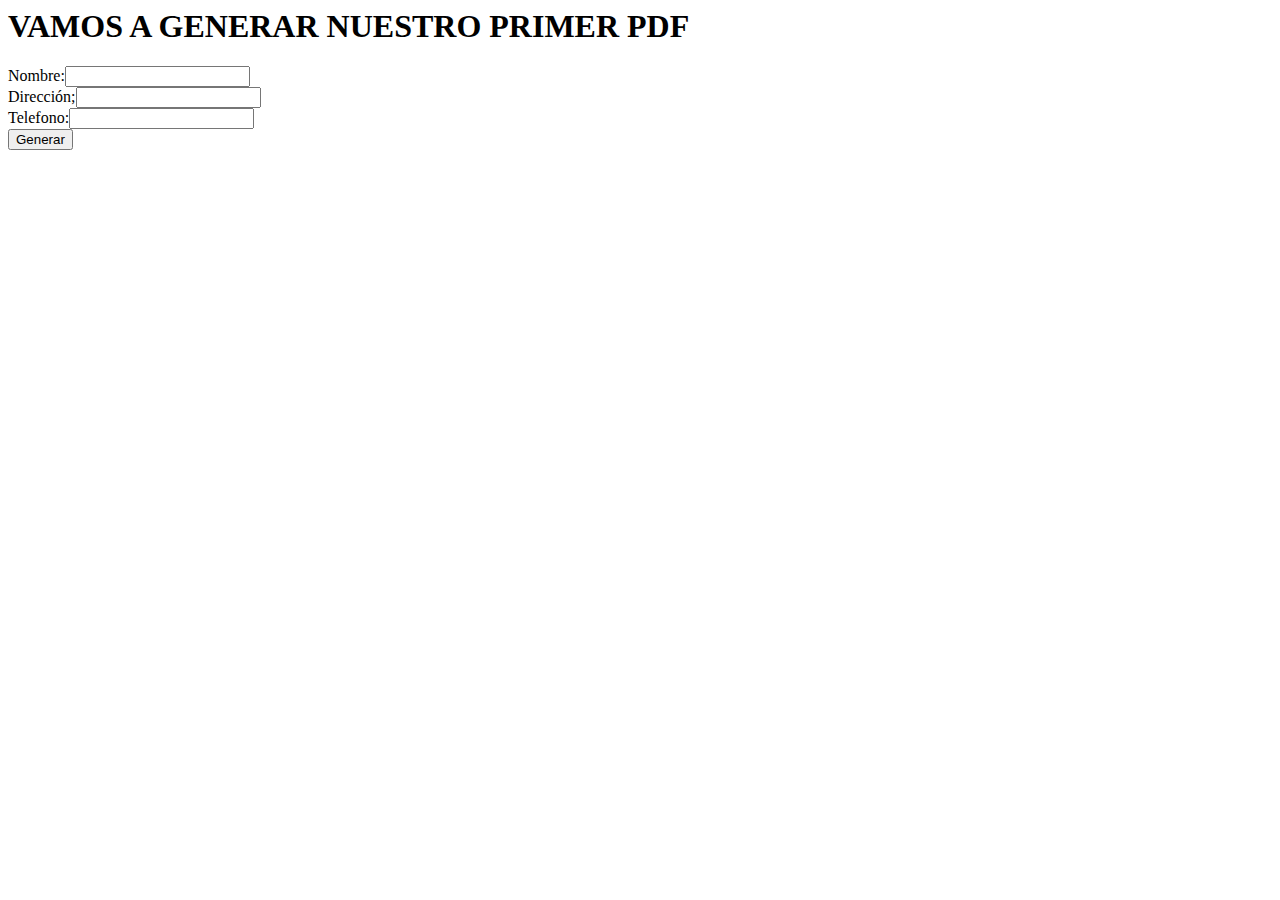
<file: pdfTest/index.html>
<html>
<head>
<title>Formulario a generar en pdf</title>
<h1>VAMOS A GENERAR NUESTRO PRIMER PDF</h1>
</head>
<body>
<form name='pdf' method='post' action='generador.php'>
Nombre:<input type='text' name='nombre' /><br />
Direcci&oacute;n;<input type='text' name='direccion' /><br />
Telefono:<input type='text' name='tel' /><br />
<input type='submit' value='Generar' />
</body>
</html>
</file>
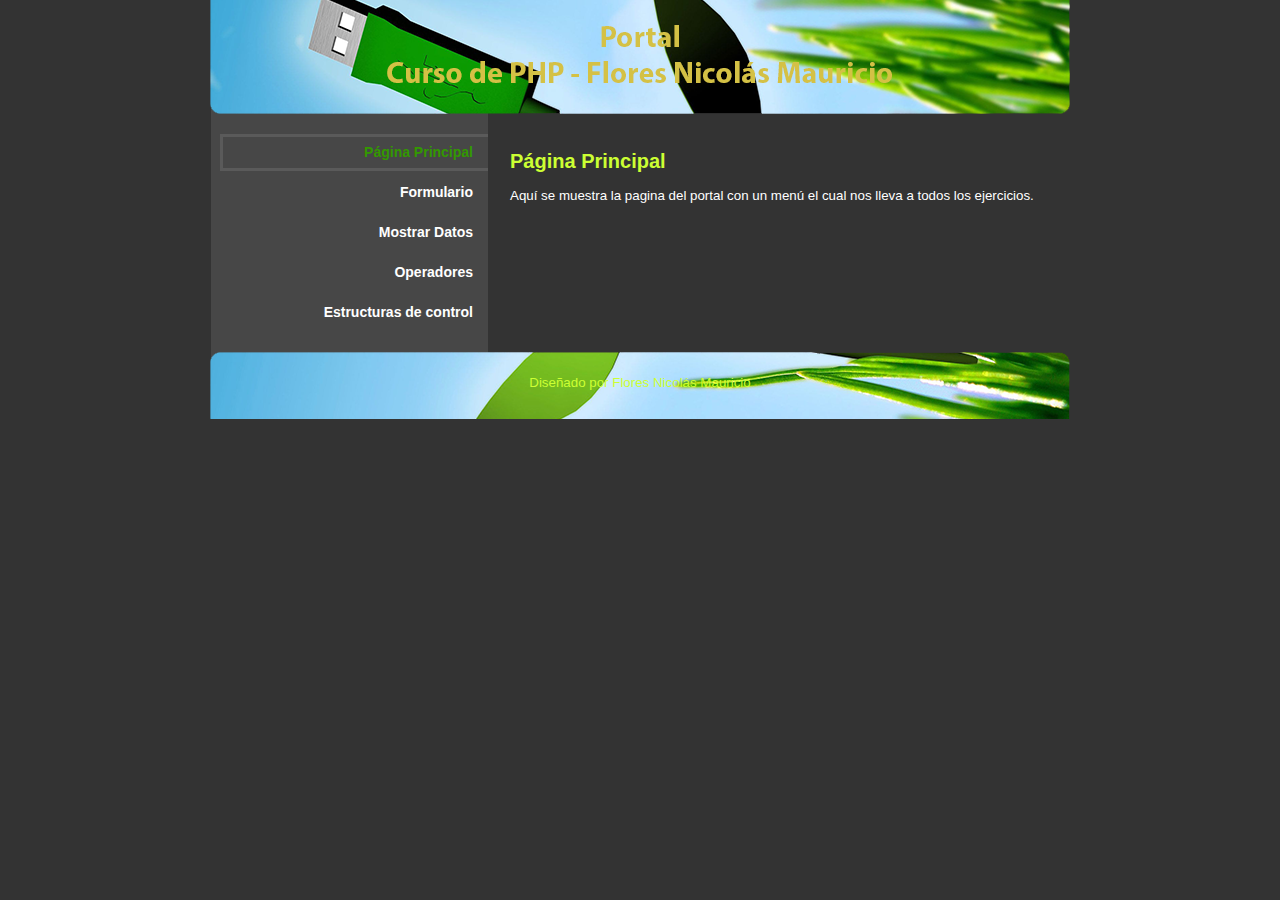
<file: Portal/index.html>
<!DOCTYPE HTML PUBLIC "-//W3C//DTD HTML 4.01 Transitional//EN" "http://www.w3.org/TR/html4/loose.dtd">

<html>

<head>
<title>Portal - Pagina Principal</title>
<LINK REL=StyleSheet HREF="css/style.css" TYPE="text/css" MEDIA=screen>
</head>

<body>
<div id="page">
	<div id="header">
	</div>
	
	<div id="mainarea">
	<div id="sidebar">
		<div id="sidebarnav">
		<a class="active" href="index.html">P&aacute;gina Principal</a>
		<a href="formulario.html">Formulario</a>
		<a href="mostrar_datos.html">Mostrar Datos</a>
		<a href="operadores.php">Operadores</a>
		<a href="estructuras.php">Estructuras de control</a>
		</div>
		
	</div>
	
	<div id="contentarea">
		<h2>P&aacute;gina Principal</h2>
		Aqu&iacute; se muestra la pagina del portal con un men&uacute; el cual nos lleva a todos los ejercicios.
		
	</div>
	
	
	</div>
	
	<div id="footer">
		Dise&ntilde;ado por <a href="#">Flores Nicol&aacute;s Mauricio</a></div>


</div>
</body>

</html>
</file>
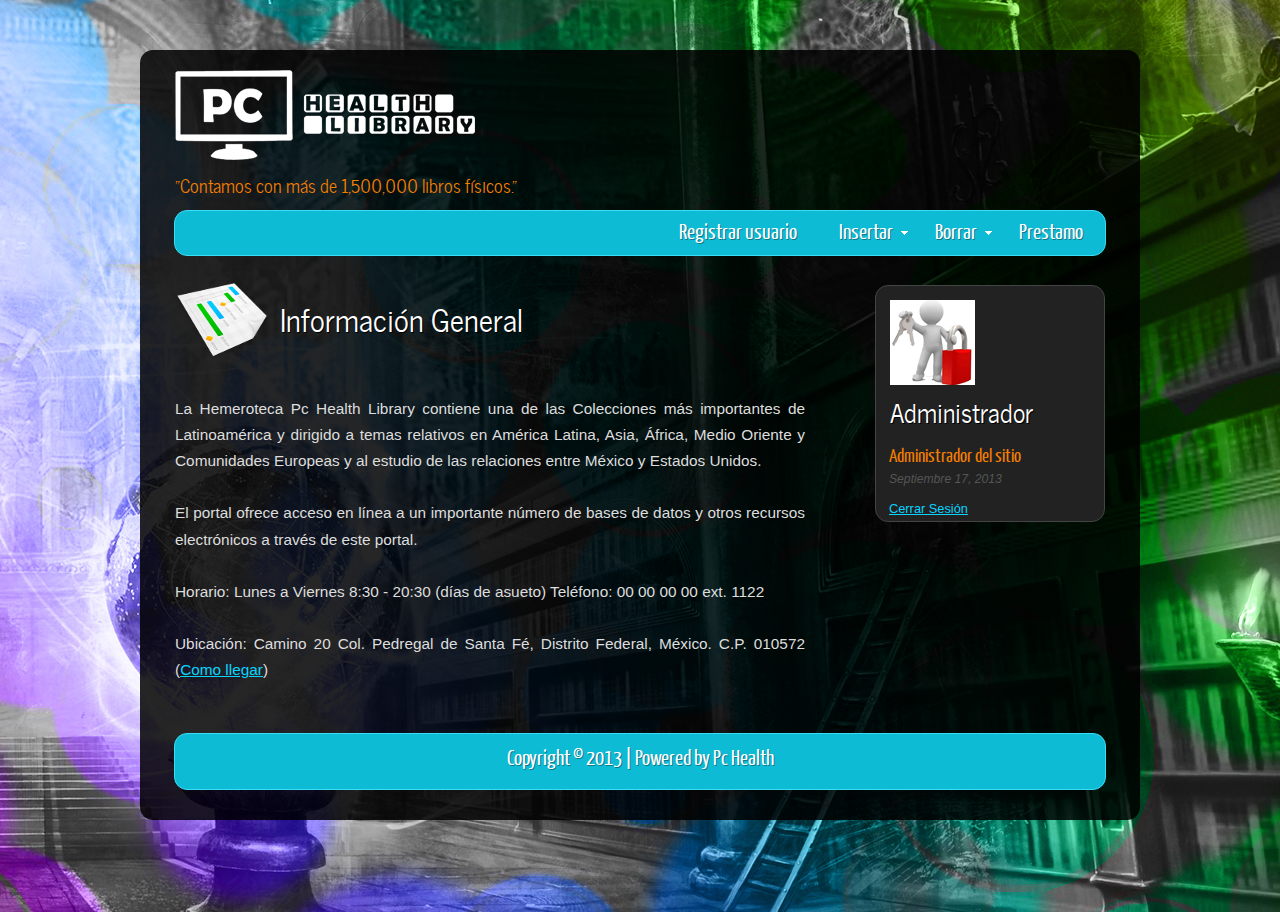
<file: captcha/adminstart.html>
<!DOCTYPE HTML>
<html>

<head>
<link rel="shortcut icon" href="pch32x32.ico" type="image/x-icon">
  <title>Pc Health Library - Administrador</title>
  <meta name="description" content="website description" />
  <meta name="keywords" content="website keywords, website keywords" />
  <meta http-equiv="content-type" content="text/html; charset=UTF-8" />
  <link rel="stylesheet" type="text/css" href="css/style.css" />
  <!-- modernizr enables HTML5 elements and feature detects -->
  <script type="text/javascript" src="js/modernizr-1.5.min.js"></script>
</head>

<body>
  <div id="main">
    <header>
      <div id="logo">
        <div id="logo_text">
          <h1><a href="adminstart.html"><img src="images/pchly_300x150.png"></a></h1>
          <h2><script type="text/javascript" src="js/frase.js"></script></h2>
        </div>
      </div><br>
      
      <nav>
        <div id="menu_container">
          <ul class="sf-menu" id="nav">
            <li><a href="register.html">Registrar usuario</a></li>
            <li><a href="#">Insertar</a>
              <ul>
                <li><a href="inbook.html">Libros</a></li>
                <li><a href="inmagazine.html">Revistas</a>
                <li><a href="innews.html">Periodicos</a></li>
              </ul>
            </li>
            <li><a href="#">Borrar</a>
              <ul>
                <li><a href="debook.html">Libros</a></li>
                <li><a href="demagazine.html">Revistas</a>
                <li><a href="denews.html">Periodicos</a></li>
              </ul>
            </li>
            <li><a href="prestamo.html">Prestamo</a></li>
          </ul>
        </div>
      </nav>
    </header>
    <div id="site_content">
      <div id="sidebar_container">
        <div class="sidebar">
          <h3><img src="images/admin_user.jpg">Administrador</h3>
          <h4>Administrador del sitio</h4>
          <h5>Septiembre 17, 2013</h5>
          <a href="index.php">Cerrar Sesi&oacute;n</a>
        </div>
      </div>
      <div class="content">
        <img style="float: left; vertical-align: middle; margin: 0 10px 0 0;" src="images/browser.png" alt="home" />
        <h1 style="margin: 15px 0 0 0;">Informaci&oacute;n General</h1><br><br>
        <p style="text-align:justify;">La Hemeroteca Pc Health Library contiene una de las Colecciones más importantes de Latinoamérica y dirigido a temas relativos en América Latina, Asia, África, Medio Oriente y Comunidades Europeas y al estudio de las relaciones entre México y Estados Unidos.<br>
<br>
El portal ofrece acceso en línea a un importante número de bases de datos y otros recursos electrónicos a través de este portal.<br>
<br>
Horario: Lunes a Viernes 8:30 - 20:30 (días de asueto) Teléfono: 00 00 00 00 ext. 1122 <br>
<br>
Ubicación: Camino 20 Col. Pedregal de Santa Fé, Distrito Federal, México. C.P. 010572 (<a href="#">Como llegar</a>)</p>
      </div>
    </div>
    <footer>
      <p>Copyright &copy; 2013 | <a href="http://pchealth.net16.net">Powered by Pc Health</a></p>
    </footer>
  </div>
  <p>&nbsp;</p>
  <!-- javascript at the bottom for fast page loading -->
  <script type="text/javascript" src="js/jquery.js"></script>
  <script type="text/javascript" src="js/jquery.easing-sooper.js"></script>
  <script type="text/javascript" src="js/jquery.sooperfish.js"></script>
  <script type="text/javascript">
    $(document).ready(function() {
      $('ul.sf-menu').sooperfish();
    });
  </script>
</body>
</html>
</file>
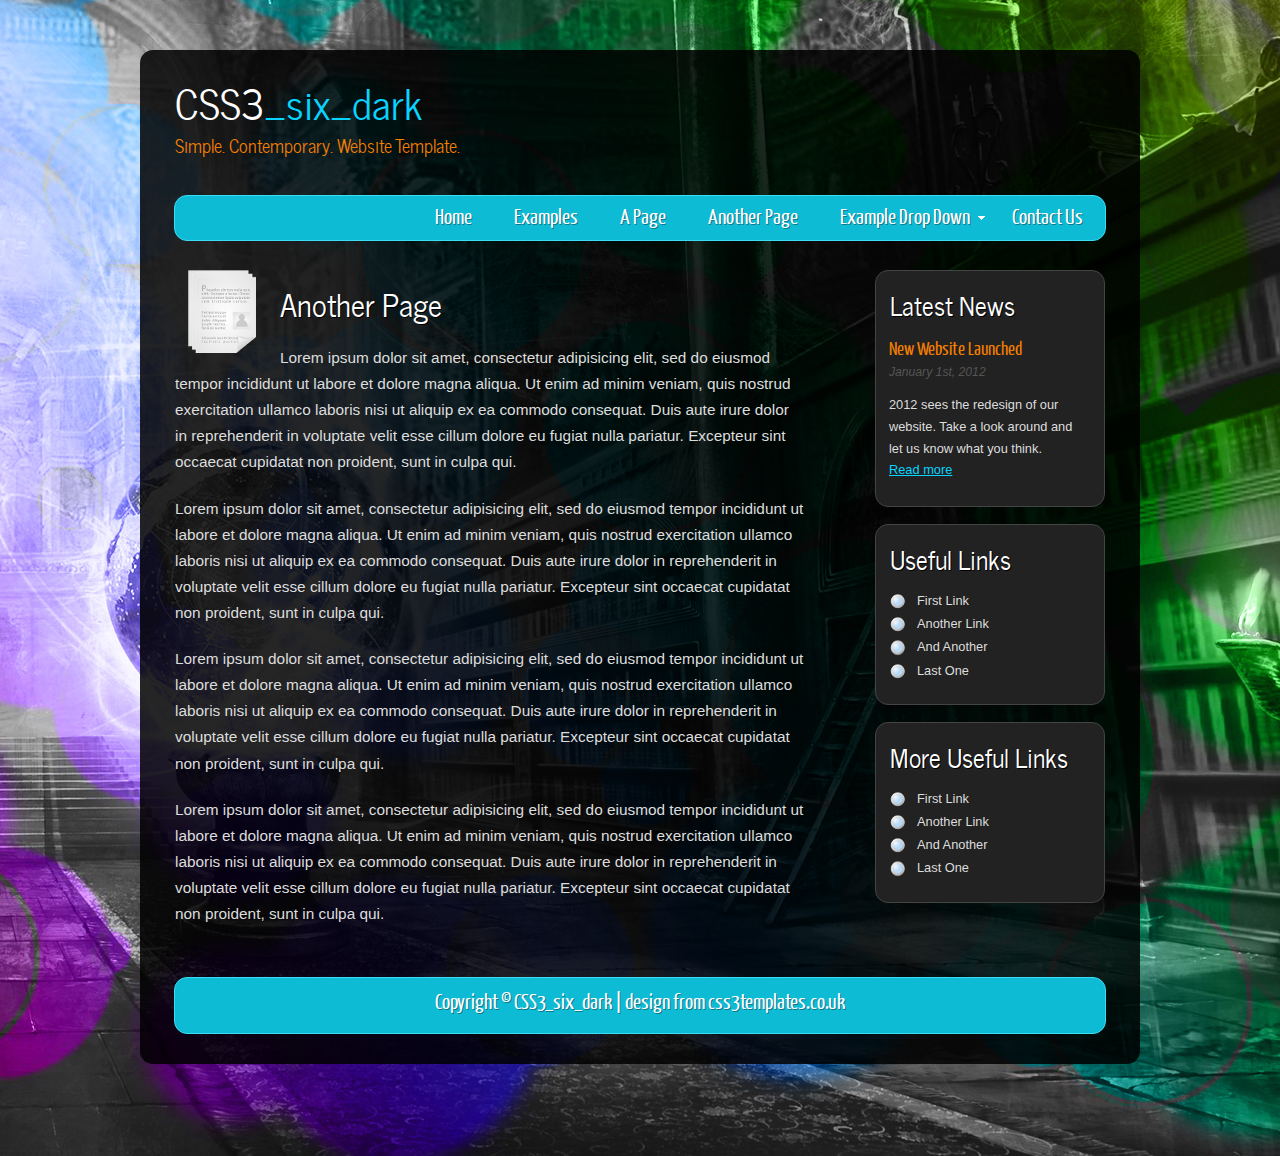
<file: captcha/another_page.html>
<!DOCTYPE HTML>
<html>

<head>
  <title>CSS3_six_dark</title>
  <meta name="description" content="website description" />
  <meta name="keywords" content="website keywords, website keywords" />
  <meta http-equiv="content-type" content="text/html; charset=UTF-8" />
  <link rel="stylesheet" type="text/css" href="css/style.css" />
  <!-- modernizr enables HTML5 elements and feature detects -->
  <script type="text/javascript" src="js/modernizr-1.5.min.js"></script>
</head>

<body>
  <div id="main">
    <header>
      <div id="logo">
        <div id="logo_text">
          <!-- class="logo_colour", allows you to change the colour of the text -->
          <h1><a href="index.html">CSS3<span class="logo_colour">_six_dark</span></a></h1>
          <h2>Simple. Contemporary. Website Template.</h2>
        </div>
      </div>
      <nav>
        <div id="menu_container">
          <ul class="sf-menu" id="nav">
            <li><a href="index.html">Home</a></li>
            <li><a href="examples.html">Examples</a></li>
            <li><a href="page.html">A Page</a></li>
            <li><a href="another_page.html">Another Page</a></li>
            <li><a href="#">Example Drop Down</a>
              <ul>
                <li><a href="#">Drop Down One</a></li>
                <li><a href="#">Drop Down Two</a>
                  <ul>
                    <li><a href="#">Sub Drop Down One</a></li>
                    <li><a href="#">Sub Drop Down Two</a></li>
                    <li><a href="#">Sub Drop Down Three</a></li>
                    <li><a href="#">Sub Drop Down Four</a></li>
                    <li><a href="#">Sub Drop Down Five</a></li>
                  </ul>
                </li>
                <li><a href="#">Drop Down Three</a></li>
                <li><a href="#">Drop Down Four</a></li>
                <li><a href="#">Drop Down Five</a></li>
              </ul>
            </li>
            <li><a href="contact.php">Contact Us</a></li>
          </ul>
        </div>
      </nav>
    </header>
    <div id="site_content">
      <div id="sidebar_container">
        <div class="sidebar">
          <h3>Latest News</h3>
          <h4>New Website Launched</h4>
          <h5>January 1st, 2012</h5>
          <p>2012 sees the redesign of our website. Take a look around and let us know what you think.<br /><a href="#">Read more</a></p>
        </div>
        <div class="sidebar">
          <h3>Useful Links</h3>
          <ul>
            <li><a href="#">First Link</a></li>
            <li><a href="#">Another Link</a></li>
            <li><a href="#">And Another</a></li>
            <li><a href="#">Last One</a></li>
          </ul>
        </div>
        <div class="sidebar">
          <h3>More Useful Links</h3>
          <ul>
            <li><a href="#">First Link</a></li>
            <li><a href="#">Another Link</a></li>
            <li><a href="#">And Another</a></li>
            <li><a href="#">Last One</a></li>
          </ul>
        </div>
      </div>
      <div class="content">
        <img style="float: left; vertical-align: middle; margin: 0 10px 0 0;" src="images/another_page.png" alt="another page" /><h1 style="margin: 15px 0 0 0;">Another Page</h1>
        <p>Lorem ipsum dolor sit amet, consectetur adipisicing elit, sed do eiusmod tempor incididunt ut labore et dolore magna aliqua. Ut enim ad minim veniam, quis nostrud exercitation ullamco laboris nisi ut aliquip ex ea commodo consequat. Duis aute irure dolor in reprehenderit in voluptate velit esse cillum dolore eu fugiat nulla pariatur. Excepteur sint occaecat cupidatat non proident, sunt in culpa qui.</p>
        <p>Lorem ipsum dolor sit amet, consectetur adipisicing elit, sed do eiusmod tempor incididunt ut labore et dolore magna aliqua. Ut enim ad minim veniam, quis nostrud exercitation ullamco laboris nisi ut aliquip ex ea commodo consequat. Duis aute irure dolor in reprehenderit in voluptate velit esse cillum dolore eu fugiat nulla pariatur. Excepteur sint occaecat cupidatat non proident, sunt in culpa qui.</p>
        <p>Lorem ipsum dolor sit amet, consectetur adipisicing elit, sed do eiusmod tempor incididunt ut labore et dolore magna aliqua. Ut enim ad minim veniam, quis nostrud exercitation ullamco laboris nisi ut aliquip ex ea commodo consequat. Duis aute irure dolor in reprehenderit in voluptate velit esse cillum dolore eu fugiat nulla pariatur. Excepteur sint occaecat cupidatat non proident, sunt in culpa qui.</p>
        <p>Lorem ipsum dolor sit amet, consectetur adipisicing elit, sed do eiusmod tempor incididunt ut labore et dolore magna aliqua. Ut enim ad minim veniam, quis nostrud exercitation ullamco laboris nisi ut aliquip ex ea commodo consequat. Duis aute irure dolor in reprehenderit in voluptate velit esse cillum dolore eu fugiat nulla pariatur. Excepteur sint occaecat cupidatat non proident, sunt in culpa qui.</p>
      </div>
    </div>
    <footer>
      <p>Copyright &copy; CSS3_six_dark | <a href="http://www.css3templates.co.uk">design from css3templates.co.uk</a></p>
    </footer>
  </div>
  <p>&nbsp;</p>
  <!-- javascript at the bottom for fast page loading -->
  <script type="text/javascript" src="js/jquery.js"></script>
  <script type="text/javascript" src="js/jquery.easing-sooper.js"></script>
  <script type="text/javascript" src="js/jquery.sooperfish.js"></script>
  <script type="text/javascript">
    $(document).ready(function() {
      $('ul.sf-menu').sooperfish();
    });
  </script>
</body>
</html>
</file>
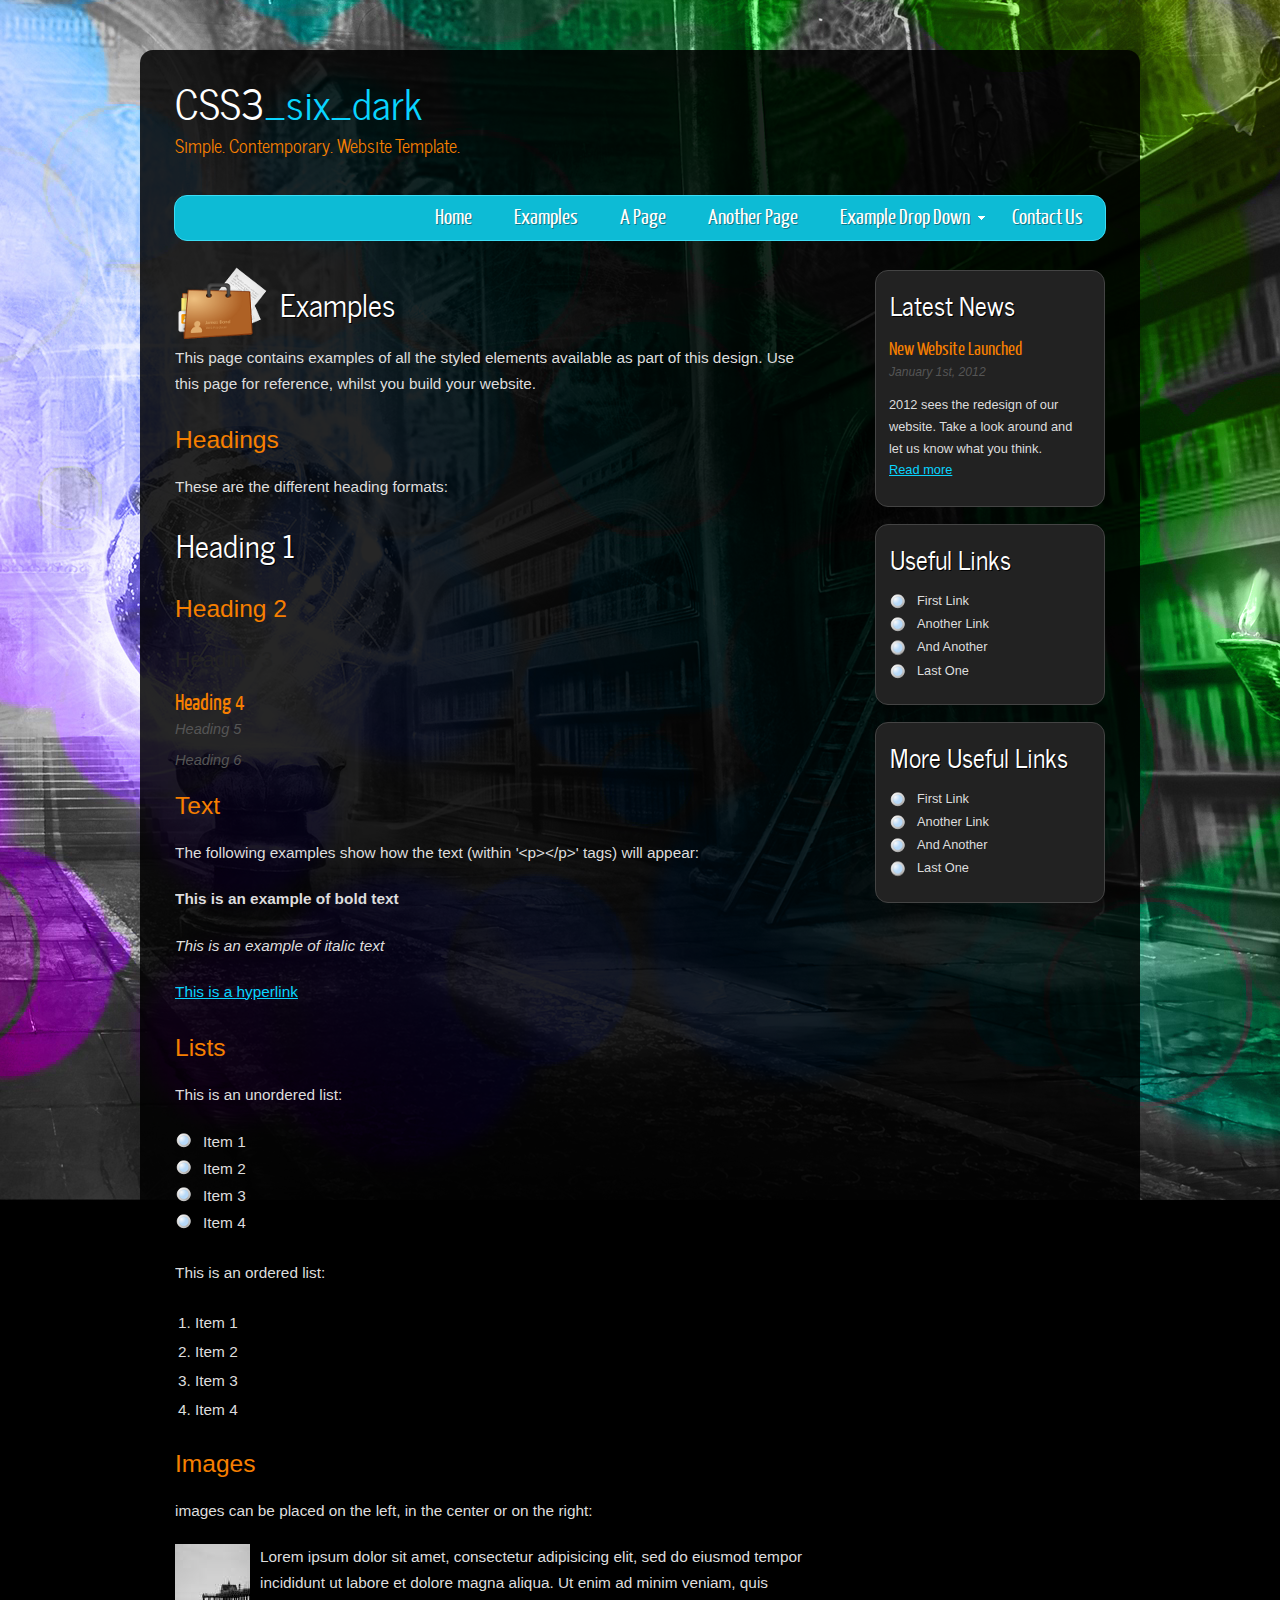
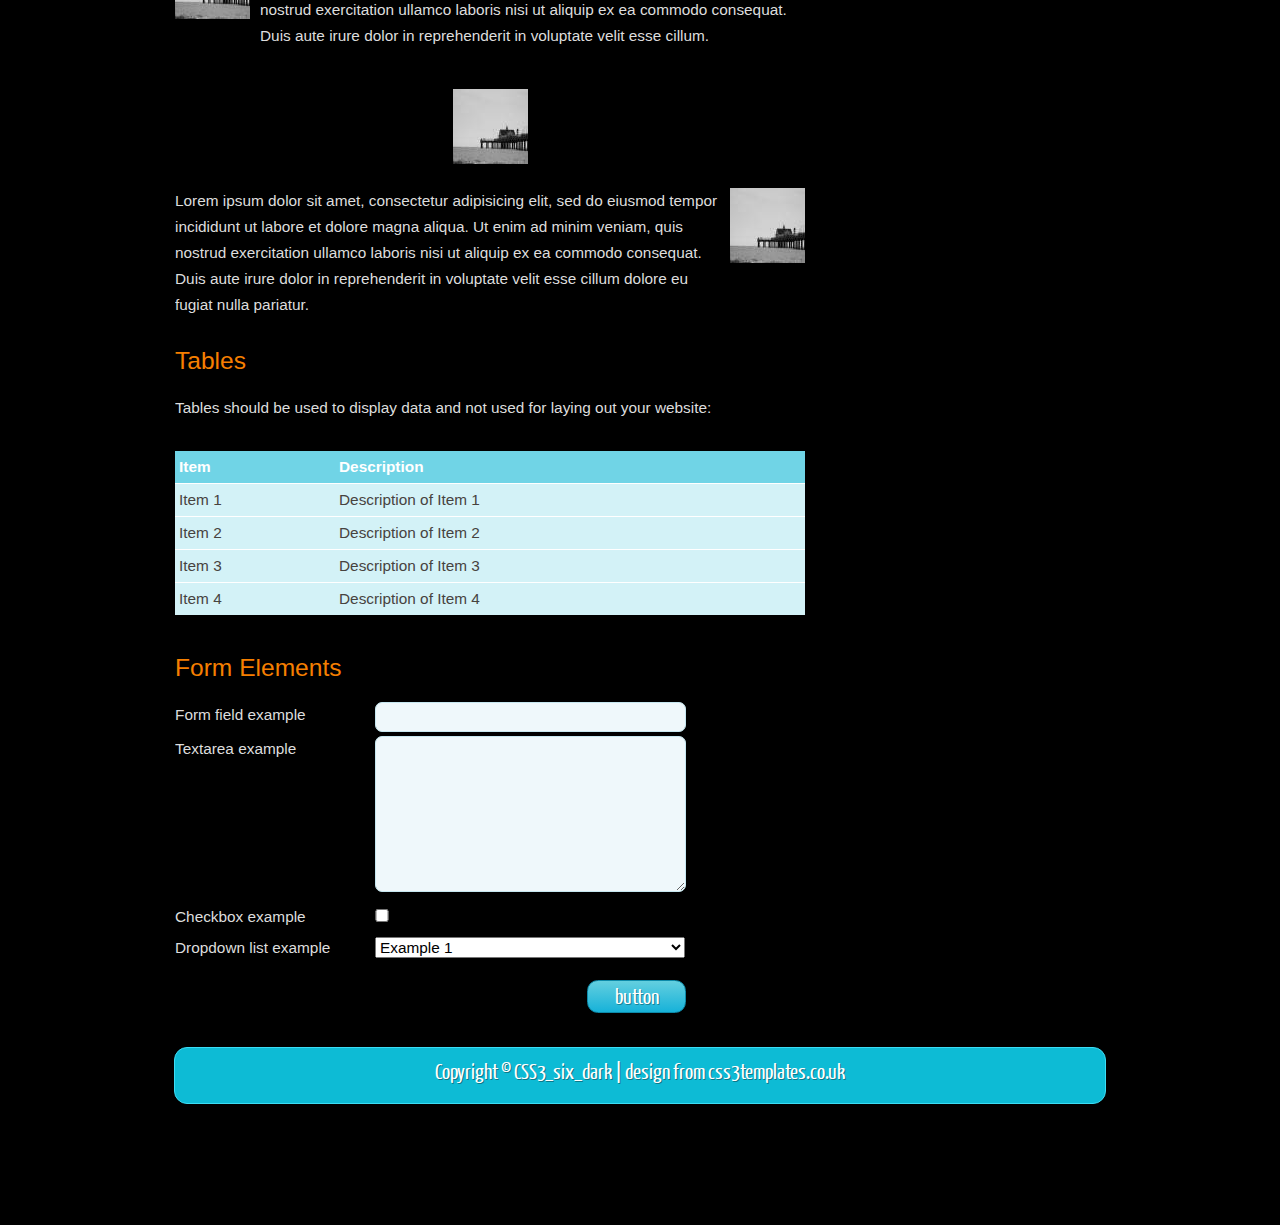
<file: captcha/examples.html>
<!DOCTYPE HTML>
<html>

<head>
  <title>CSS3_six_dark</title>
  <meta name="description" content="website description" />
  <meta name="keywords" content="website keywords, website keywords" />
  <meta http-equiv="content-type" content="text/html; charset=UTF-8" />
  <link rel="stylesheet" type="text/css" href="css/style.css" />
  <!-- modernizr enables HTML5 elements and feature detects -->
  <script type="text/javascript" src="js/modernizr-1.5.min.js"></script>
</head>

<body>
  <div id="main">
    <header>
      <div id="logo">
        <div id="logo_text">
          <!-- class="logo_colour", allows you to change the colour of the text -->
          <h1><a href="index.html">CSS3<span class="logo_colour">_six_dark</span></a></h1>
          <h2>Simple. Contemporary. Website Template.</h2>
        </div>
      </div>
      <nav>
        <div id="menu_container">
          <ul class="sf-menu" id="nav">
            <li><a href="index.html">Home</a></li>
            <li><a href="examples.html">Examples</a></li>
            <li><a href="page.html">A Page</a></li>
            <li><a href="another_page.html">Another Page</a></li>
            <li><a href="#">Example Drop Down</a>
              <ul>
                <li><a href="#">Drop Down One</a></li>
                <li><a href="#">Drop Down Two</a>
                  <ul>
                    <li><a href="#">Sub Drop Down One</a></li>
                    <li><a href="#">Sub Drop Down Two</a></li>
                    <li><a href="#">Sub Drop Down Three</a></li>
                    <li><a href="#">Sub Drop Down Four</a></li>
                    <li><a href="#">Sub Drop Down Five</a></li>
                  </ul>
                </li>
                <li><a href="#">Drop Down Three</a></li>
                <li><a href="#">Drop Down Four</a></li>
                <li><a href="#">Drop Down Five</a></li>
              </ul>
            </li>
            <li><a href="contact.php">Contact Us</a></li>
          </ul>
        </div>
      </nav>
    </header>
    <div id="site_content">
      <div id="sidebar_container">
        <div class="sidebar">
          <h3>Latest News</h3>
          <h4>New Website Launched</h4>
          <h5>January 1st, 2012</h5>
          <p>2012 sees the redesign of our website. Take a look around and let us know what you think.<br /><a href="#">Read more</a></p>
        </div>
        <div class="sidebar">
          <h3>Useful Links</h3>
          <ul>
            <li><a href="#">First Link</a></li>
            <li><a href="#">Another Link</a></li>
            <li><a href="#">And Another</a></li>
            <li><a href="#">Last One</a></li>
          </ul>
        </div>
        <div class="sidebar">
          <h3>More Useful Links</h3>
          <ul>
            <li><a href="#">First Link</a></li>
            <li><a href="#">Another Link</a></li>
            <li><a href="#">And Another</a></li>
            <li><a href="#">Last One</a></li>
          </ul>
        </div>
      </div>
      <div class="content">
        <img style="float: left; vertical-align: middle; margin: 0 10px 0 0;" src="images/examples.png" alt="examples" /><h1 style="margin: 15px 0 0 0;">Examples</h1>
        <p>This page contains examples of all the styled elements available as part of this design. Use this page for reference, whilst you build your website.</p>
        <h2>Headings</h2>
        <p>These are the different heading formats:</p>
        <h1>Heading 1</h1>
        <h2>Heading 2</h2>
        <h3>Heading 3</h3>
        <h4>Heading 4</h4>
        <h5>Heading 5</h5>
        <h6>Heading 6</h6>
        <h2>Text</h2>
        <p>The following examples show how the text (within '&lt;p&gt;&lt;/p&gt;' tags) will appear:</p>
        <p><strong>This is an example of bold text</strong></p>
        <p><i>This is an example of italic text</i></p>
        <p><a href="#">This is a hyperlink</a></p>
        <h2>Lists</h2>
        <p>This is an unordered list:</p>
        <ul>
          <li>Item 1</li>
          <li>Item 2</li>
          <li>Item 3</li>
          <li>Item 4</li>
        </ul>
        <p>This is an ordered list:</p>
        <ol>
          <li>Item 1</li>
          <li>Item 2</li>
          <li>Item 3</li>
          <li>Item 4</li>
        </ol>
        <h2>Images</h2>
        <p>images can be placed on the left, in the center or on the right:</p>
        <span class="left"><img src="images/graphic.jpg" alt="example graphic" /></span>
        <p>
          Lorem ipsum dolor sit amet, consectetur adipisicing elit, sed do eiusmod tempor
          incididunt ut labore et dolore magna aliqua. Ut enim ad minim veniam, quis nostrud
          exercitation ullamco laboris nisi ut aliquip ex ea commodo consequat. Duis aute
          irure dolor in reprehenderit in voluptate velit esse cillum.
        </p>
        <span class="center"><img src="images/graphic.jpg" alt="example graphic" /></span>
        <span class="right"><img src="images/graphic.jpg" alt="example graphic" /></span>
        <p>
          Lorem ipsum dolor sit amet, consectetur adipisicing elit, sed do eiusmod tempor
          incididunt ut labore et dolore magna aliqua. Ut enim ad minim veniam, quis nostrud
          exercitation ullamco laboris nisi ut aliquip ex ea commodo consequat. Duis aute
          irure dolor in reprehenderit in voluptate velit esse cillum dolore eu fugiat nulla
          pariatur.
        </p>
        <h2>Tables</h2>
        <p>Tables should be used to display data and not used for laying out your website:</p>
        <table style="width:100%; border-spacing:0;">
          <tr><th>Item</th><th>Description</th></tr>
          <tr><td>Item 1</td><td>Description of Item 1</td></tr>
          <tr><td>Item 2</td><td>Description of Item 2</td></tr>
          <tr><td>Item 3</td><td>Description of Item 3</td></tr>
          <tr><td>Item 4</td><td>Description of Item 4</td></tr>
        </table>
        <h2>Form Elements</h2>
        <form action="#" method="post">
          <div class="form_settings">
            <p><span>Form field example</span><input type="text" name="name" value="" /></p>
            <p><span>Textarea example</span><textarea rows="8" cols="50" name="name"></textarea></p>
            <p><span>Checkbox example</span><input class="checkbox" type="checkbox" name="name" value="" /></p>
            <p><span>Dropdown list example</span><select id="id" name="name"><option value="1">Example 1</option><option value="2">Example 2</option></select></p>
            <p style="padding-top: 15px"><span>&nbsp;</span><input class="submit" type="submit" name="name" value="button" /></p>
          </div>
        </form>
      </div>
    </div>
    <footer>
      <p>Copyright &copy; CSS3_six_dark | <a href="http://www.css3templates.co.uk">design from css3templates.co.uk</a></p>
    </footer>
  </div>
  <p>&nbsp;</p>
  <!-- javascript at the bottom for fast page loading -->
  <script type="text/javascript" src="js/jquery.js"></script>
  <script type="text/javascript" src="js/jquery.easing-sooper.js"></script>
  <script type="text/javascript" src="js/jquery.sooperfish.js"></script>
  <script type="text/javascript">
    $(document).ready(function() {
      $('ul.sf-menu').sooperfish();
    });
  </script>
</body>
</html>
</file>
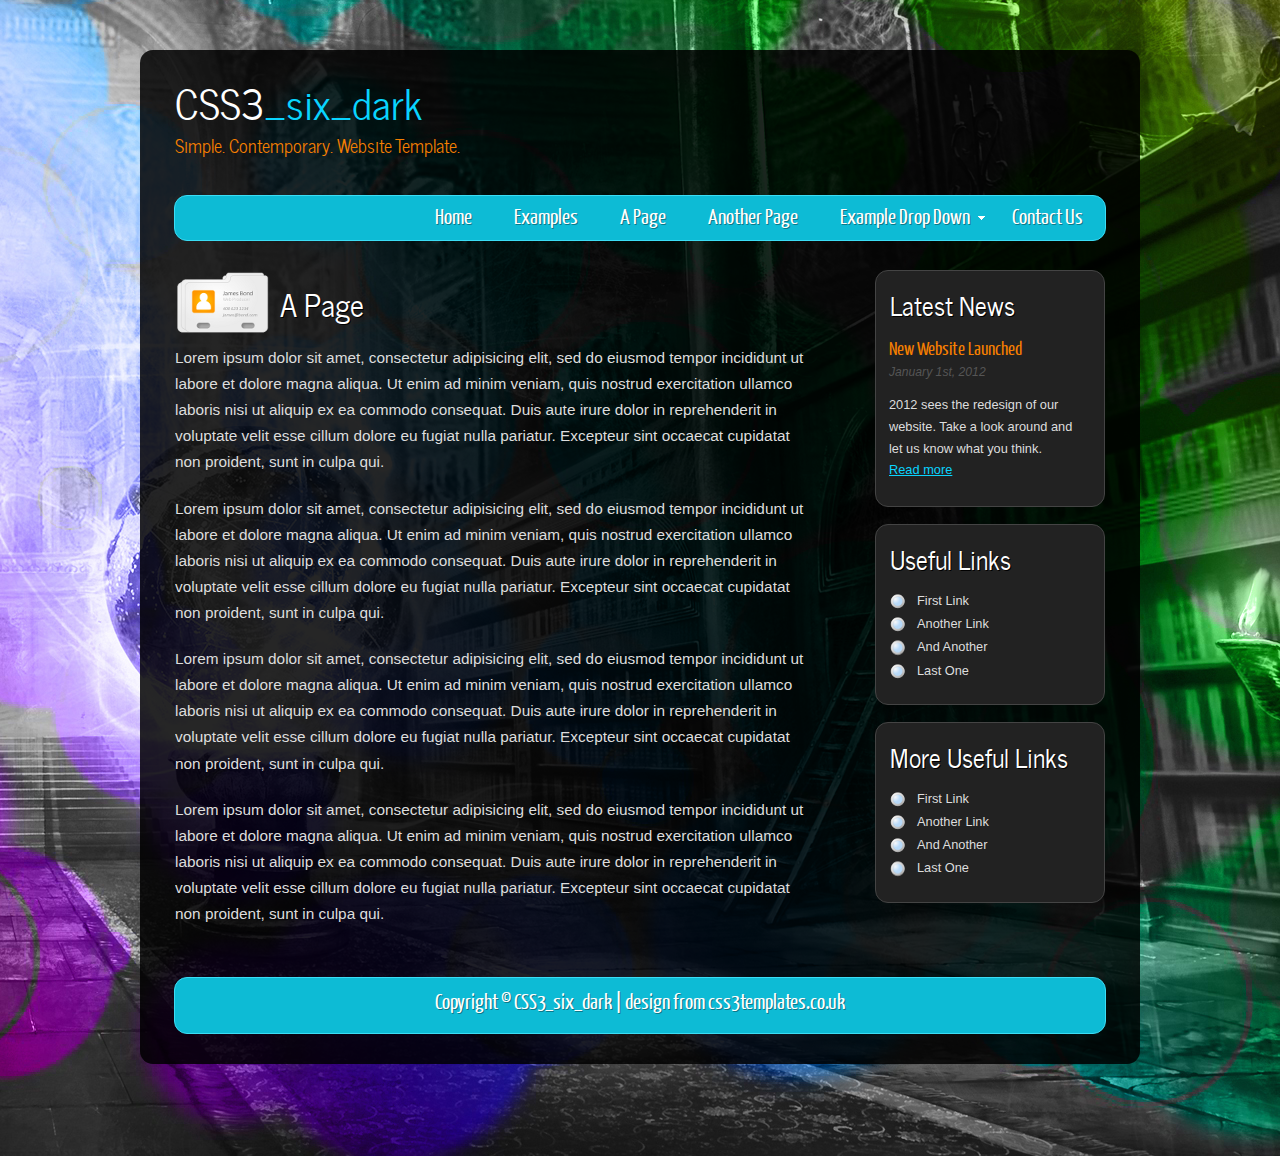
<file: captcha/page.html>
<!DOCTYPE HTML>
<html>

<head>
  <title>CSS3_six_dark</title>
  <meta name="description" content="website description" />
  <meta name="keywords" content="website keywords, website keywords" />
  <meta http-equiv="content-type" content="text/html; charset=UTF-8" />
  <link rel="stylesheet" type="text/css" href="css/style.css" />
  <!-- modernizr enables HTML5 elements and feature detects -->
  <script type="text/javascript" src="js/modernizr-1.5.min.js"></script>
</head>

<body>
  <div id="main">
    <header>
      <div id="logo">
        <div id="logo_text">
          <!-- class="logo_colour", allows you to change the colour of the text -->
          <h1><a href="index.html">CSS3<span class="logo_colour">_six_dark</span></a></h1>
          <h2>Simple. Contemporary. Website Template.</h2>
        </div>
      </div>
      <nav>
        <div id="menu_container">
          <ul class="sf-menu" id="nav">
            <li><a href="index.html">Home</a></li>
            <li><a href="examples.html">Examples</a></li>
            <li><a href="page.html">A Page</a></li>
            <li><a href="another_page.html">Another Page</a></li>
            <li><a href="#">Example Drop Down</a>
              <ul>
                <li><a href="#">Drop Down One</a></li>
                <li><a href="#">Drop Down Two</a>
                  <ul>
                    <li><a href="#">Sub Drop Down One</a></li>
                    <li><a href="#">Sub Drop Down Two</a></li>
                    <li><a href="#">Sub Drop Down Three</a></li>
                    <li><a href="#">Sub Drop Down Four</a></li>
                    <li><a href="#">Sub Drop Down Five</a></li>
                  </ul>
                </li>
                <li><a href="#">Drop Down Three</a></li>
                <li><a href="#">Drop Down Four</a></li>
                <li><a href="#">Drop Down Five</a></li>
              </ul>
            </li>
            <li><a href="contact.php">Contact Us</a></li>
          </ul>
        </div>
      </nav>
    </header>
    <div id="site_content">
      <div id="sidebar_container">
        <div class="sidebar">
          <h3>Latest News</h3>
          <h4>New Website Launched</h4>
          <h5>January 1st, 2012</h5>
          <p>2012 sees the redesign of our website. Take a look around and let us know what you think.<br /><a href="#">Read more</a></p>
        </div>
        <div class="sidebar">
          <h3>Useful Links</h3>
          <ul>
            <li><a href="#">First Link</a></li>
            <li><a href="#">Another Link</a></li>
            <li><a href="#">And Another</a></li>
            <li><a href="#">Last One</a></li>
          </ul>
        </div>
        <div class="sidebar">
          <h3>More Useful Links</h3>
          <ul>
            <li><a href="#">First Link</a></li>
            <li><a href="#">Another Link</a></li>
            <li><a href="#">And Another</a></li>
            <li><a href="#">Last One</a></li>
          </ul>
        </div>
      </div>
      <div class="content">
        <img style="float: left; vertical-align: middle; margin: 0 10px 0 0;" src="images/page.png" alt="page" /><h1 style="margin: 15px 0 0 0;">A Page</h1>
        <p>Lorem ipsum dolor sit amet, consectetur adipisicing elit, sed do eiusmod tempor incididunt ut labore et dolore magna aliqua. Ut enim ad minim veniam, quis nostrud exercitation ullamco laboris nisi ut aliquip ex ea commodo consequat. Duis aute irure dolor in reprehenderit in voluptate velit esse cillum dolore eu fugiat nulla pariatur. Excepteur sint occaecat cupidatat non proident, sunt in culpa qui.</p>
        <p>Lorem ipsum dolor sit amet, consectetur adipisicing elit, sed do eiusmod tempor incididunt ut labore et dolore magna aliqua. Ut enim ad minim veniam, quis nostrud exercitation ullamco laboris nisi ut aliquip ex ea commodo consequat. Duis aute irure dolor in reprehenderit in voluptate velit esse cillum dolore eu fugiat nulla pariatur. Excepteur sint occaecat cupidatat non proident, sunt in culpa qui.</p>
        <p>Lorem ipsum dolor sit amet, consectetur adipisicing elit, sed do eiusmod tempor incididunt ut labore et dolore magna aliqua. Ut enim ad minim veniam, quis nostrud exercitation ullamco laboris nisi ut aliquip ex ea commodo consequat. Duis aute irure dolor in reprehenderit in voluptate velit esse cillum dolore eu fugiat nulla pariatur. Excepteur sint occaecat cupidatat non proident, sunt in culpa qui.</p>
        <p>Lorem ipsum dolor sit amet, consectetur adipisicing elit, sed do eiusmod tempor incididunt ut labore et dolore magna aliqua. Ut enim ad minim veniam, quis nostrud exercitation ullamco laboris nisi ut aliquip ex ea commodo consequat. Duis aute irure dolor in reprehenderit in voluptate velit esse cillum dolore eu fugiat nulla pariatur. Excepteur sint occaecat cupidatat non proident, sunt in culpa qui.</p>
      </div>
    </div>
    <footer>
      <p>Copyright &copy; CSS3_six_dark | <a href="http://www.css3templates.co.uk">design from css3templates.co.uk</a></p>
    </footer>
  </div>
  <p>&nbsp;</p>
  <!-- javascript at the bottom for fast page loading -->
  <script type="text/javascript" src="js/jquery.js"></script>
  <script type="text/javascript" src="js/jquery.easing-sooper.js"></script>
  <script type="text/javascript" src="js/jquery.sooperfish.js"></script>
  <script type="text/javascript">
    $(document).ready(function() {
      $('ul.sf-menu').sooperfish();
    });
  </script>
</body>
</html>
</file>
<file: Portal/css/style.css>
body {
background-color:#333333;
font-size:10pt;
font-family:Arial;
margin:0;
padding:0;
color:#FFFFFF;
}

#page {
width:900px;
background-image:url(../img/page.png);
margin:auto;
padding:auto;
}

#header {
clear:both;
width:900px;
height:94px;
background-image:url(../img/header.png);
text-align:center;
padding-top:30px;
color: #600;
}

#sidebarnav {
margin-top:10px;
padding-bottom:10px;
}
  
#sidebarnav a {
	width:250px;
	display:block;
	clear:both;
	padding-right:15px;
	padding-top:6px;
	height:25px;
	color:#FFFFFF;
	text-decoration:none;
	font-size:14px;
	font-weight:bold;
	border-left:3px solid #474747;
	border-top:3px solid #474747;
	border-bottom:3px solid #474747;
	margin-top:3px;
	text-align:right;
  }
  
  
#sidebarnav a:hover, #sidebarnav a.active {
	background-color:#33333;
	border-left:3px solid #5a5a5a;
	border-top:3px solid #5a5a5a;
	border-bottom:3px solid #5a5a5a;
	text-decoration:none;
	color:#390;
}

.widget {
	padding-left:15px;
	padding-right:15px;
	padding-bottom:15px;
}

#mainarea {
width:860px;
clear:both;
padding-left:30px;
}

#contentarea {
width:540px;
padding-left:20px;
padding-bottom:20px;
float:left;
line-height:14pt;
padding-top:5px;
text-align:justify;
}

#sidebar {
float:left;
width:270px;
line-height:14pt;
color:#FFFFFF;
}

#footer {
width:900px;
clear:both;
height:46px;
padding-top:32px;
text-align:center;
line-height:15pt;
background-image:url(../img/footer.png);
background-repeat:no-repeat;
color:#CF3;
}

#footer a {
color:#CF3;
}

h1, h1 a {
font-size:23pt;
color:#FFFFFF;
margin:0;
}

h2 {
font-size:15pt;
color:#CF3;
padding-top:6px;
}

#sidebar h2 {
font-size:15pt;
padding-left:10px;
color:#FFFFFF;
padding-top:6px;
}

.description {
font-size:14pt;
color:#300;
padding-left:5px;
}

a {
color:#FFFFFF;
text-decoration:none;
}

#sidebar a {
color:#FFFFFF;
}

a:hover {
text-decoration:underline;
}
</file>
<file: captcha/css/style.css>
@font-face { 
  font-family: Yanone Kaffeesatz; 
    src: url('../fonts/YanoneKaffeesatz-Regular.eot'); 
    src: local("Yanone Kaffeesatz"), url('../fonts/YanoneKaffeesatz-Regular.ttf'); 
} 

@font-face { 
  font-family: News Cycle; 
    src: url('../fonts/NewsCycle-Regular.eot'); 
    src: local("News Cycle"), url('../fonts/NewsCycle-Regular.ttf'); 
} 

html { 
  height: 100%;
}

* { 
  margin: 0;
  padding: 0;
}

/* tell the browser to render HTML 5 elements as block */
article, aside, figure, footer, header, hgroup, nav, section { 
  display:block;
}

body { 
  font: normal .80em arial, sans-serif;
  background: #000 url(../images/back.jpg) no-repeat center fixed;
  color: #DDD;
}

p { 
  padding: 0 0 20px 0;
  line-height: 1.7em;
}

img { 
  border: 0;
}

h1, h2, h3, h4, h5, h6 { 
  color: #362C20;
  letter-spacing: 0em;
  padding: 0 0 5px 0;
}

h1, h2, h3 { 
  font: normal 140% arial, sans-serif;
  margin: 0 0 15px 0;
  padding: 15px 0 5px 0;
  color: #222;
}

h2 { 
  font-size: 160%;
  padding: 9px 0 5px 0;
  color: #F67F00;
}

h3 { 
  font-size: 140%;
  padding: 5px 0 0 0;
}

h4, h6 { 
  color: #F67F00;
  padding: 0 0 5px 0;
  font: normal 150% 'Yanone kaffeesatz', arial, sans-serif;
}

h5, h6 { 
  color: #555;
  font: italic 95% arial, sans-serif;
  letter-spacing: normal;
  padding: 0 0 15px 0;
}

a, a:hover { 
  outline: none;
  text-decoration: underline;
  color: #09D4FF;
}

a:hover { 
  text-decoration: none;
}

blockquote { 
  margin: 20px 0; 
  padding: 10px 20px 0 20px;
  border: 1px solid #E5E5DB;
  background: #FFF;
}

ul { 
  margin: 2px 0 22px 17px;
}

ul li { 
  list-style-type: circle;
  margin: 0 0 6px 0; 
  padding: 0 0 4px 5px;
  line-height: 1.5em;
}

ol { 
  margin: 8px 0 22px 20px;
}

ol li { 
  margin: 0 0 11px 0;
}

.left { 
  float: left;
  width: auto;
  margin-right: 10px;
}

.right { 
  float: right; 
  width: auto;
  margin-left: 10px;
}

.center { 
  display: block;
  text-align: center;
  margin: 20px auto;
}

#main, nav, #container, #logo, #site_content, footer { 
  margin-left: auto; 
  margin-right: auto;
}

#main {
  margin: 50px auto;
  width: 1000px;
  border-radius: 13px 13px 13px 13px;
  -moz-border-radius: 13px 13px 13px 13px;
  -webkit-border: 13px 13px 13px 13px;
  background: transparent url(../images/main.png);
  padding-bottom: 30px;
}

header { 
  background: transparent;
  height: 179px;
}

#logo { 
  width: 930px;
  height: 179px;
  background: transparent;
  color: #888;
  padding: 0;
}

#logo h1, #logo h2 { 
  font: normal 320% 'News Cycle', arial, sans-serif;
  border-bottom: 0;
  text-transform: none;
  margin: 0;
}

#logo_text h1, #logo_text h1 a, #logo_text h1 a:hover { 
  padding: 20px 0 0 0;
  color: #FFF;
  text-decoration: none;
}

#logo_text h1 a .logo_colour { 
  color: #09D4FF;
}

#logo_text a:hover .logo_colour { 
  color: #FFF;
}

#logo_text h2 { 
  font-size: 140%;
  padding: 0 0 0 0;
}

nav { 
  height: 44px;
  width: 930px;
  margin: -34px auto 0 auto;
  -webkit-border-radius: 13px 13px 13px 13px; 
  -moz-border-radius: 13px 13px 13px 13px;
  border-radius: 13px 13px 13px 13px;
  color: #FFF;
  border: solid 1px #3BDDF5;
  background: #0DBBD5;
} 

#menu_container { 
  width: 930px;
  margin: 0 auto 0 auto;
}

#site_content { 
  width: 930px;
  overflow: hidden;
  margin: 0px auto 0 auto;
  padding: 15px 0 15px 0;
} 

#sidebar_container { 
  float: right;
  width: 224px;
  padding: 20px 0 0 0;
}

.sidebar { 
  float: right;
  width: 200px;
  margin: 0 0 17px 0;
  background: #222;
  border: 1px solid #444;
  -webkit-border-radius: 13px 13px 13px 13px; 
  -moz-border-radius: 13px 13px 13px 13px;
  border-radius: 13px 13px 13px 13px;
  padding: 0 15px 5px 13px;
}
  
.sidebar h3, .content h1 { 
  padding: 0 15px 20px 0;
  font: 200% 'News Cycle', arial, sans-serif;
  text-shadow:  #000 1px 1px;
  margin: 0 1px;
  color: #FFF;
}

.sidebar h3 { 
  padding: 14px 15px 14px 0;
  color: #FFF;
  font: 200% 'News Cycle', arial, sans-serif;
}

.sidebar ul { 
  margin: 0 0 15px 0;
} 

.sidebar li a, .sidebar li a:hover { 
  color: #DDD;
  text-decoration: none;
} 

.sidebar li a:hover { 
  text-decoration: underline;
} 

.sidebar_item, .content_item { 
  padding: 15px 0;
}

.paperclip { 
  float: left;
  position: relative; 
  z-index: 0;
  vertical-align: middle; 
  margin: -15px 0 -60px -40px;
}

.content { 
  text-align: left;
  width: 630px;
  margin: 0 0 15px 0;
  float: left;
  font-size: 120%;
  padding: 14px 0 0 0;
}
  
.content ul { 
  margin: 2px 0 22px 0px;
}

.content ul li, .sidebar ul li { 
  list-style-type: none;
  background: url(../images/bullet.png) no-repeat;
  margin: 0 0 0 0; 
  padding: 0 0 4px 28px;
  line-height: 1.5em;
}

footer { 
  width: 930px;
  font: 170% 'Yanone Kaffeesatz', arial, sans-serif;
  text-shadow: 1px 1px #0D7989;
  height: 30px;
  padding: 5px 0 20px 0;
  text-align: center; 
  -webkit-border-radius: 13px 13px 13px 13px; 
  -moz-border-radius: 13px 13px 13px 13px;
  border-radius: 13px 13px 13px 13px;
  color: #FFF;
  border: solid 1px #3BDDF5;
  background: #0DBBD5;
}

footer p { 
  line-height: 1.7em;
  padding: 0 0 10px 0;
}

footer a { 
  color: #FFF;
  text-decoration: none;
}

footer a:hover { 
  color: #444;
  text-shadow: none;
  text-decoration: none;
}

.form_settings { 
  margin: 15px 0 0 0;
}

.form_settings p { 
  padding: 0 0 4px 0;
}

.form_settings span { 
  float: left; 
  width: 200px; 
  text-align: left;
}
  
.form_settings input, .form_settings textarea { 
  padding: 5px; 
  width: 299px; 
  font: 100% arial; 
  border: 1px solid #C6E7F0; 
  background: #EFF8FB; 
  color: #47433F;
  border-radius: 7px 7px 7px 7px;
  -moz-border-radius: 7px 7px 7px 7px;
  -webkit-border: 7px 7px 7px 7px;  
}
  
.form_settings .submit { 
  font: 140% 'Yanone Kaffeesatz', arial, sans-serif; 
  border: 0; 
  width: 99px; 
  margin: 0 0 0 212px; 
  height: 33px;
  padding: 2px 0 3px 0;
  cursor: pointer; 
  background: #1EC9F4; 
  -webkit-border-radius: .5em .5em .5em .5em ; 
  -moz-border-radius: .5em .5em .5em .5em ;
  border-radius: .5em .5em .5em .5em ;
  -webkit-box-shadow: 0 1px 2px rgba(0,0,0,.2);
  -moz-box-shadow: 0 1px 2px rgba(0,0,0,.2);
  box-shadow: 0 1px 2px rgba(0,0,0,.2);  
  color: #FFF;
  border: solid 1px #0D8AA9;
  background: #46C4DD;
  background: -webkit-gradient(linear, left top, left bottom, from(#63CFDF), to(#17B2D9));
  background: -moz-linear-gradient(top,  #63CFDF,  #17B2D9);
  text-shadow: 1px 1px #178497;
}

.form_settings textarea, .form_settings select { 
  font: 100% arial; 
  width: 299px;
}

.form_settings select { 
  width: 310px;
}

.form_settings .checkbox { 
  margin: 4px 0; 
  padding: 0; 
  width: 14px;
  border: 0;
  background: none;
}

.separator { 
  width: 100%;
  height: 0;
  border-top: 1px solid #D9D5CF;
  border-bottom: 1px solid #FFF;
  margin: 0 0 20px 0;
}
  
table { 
  margin: 10px 0 30px 0;
}

table tr th, table tr td { 
  background: #70D4E6;
  color: #FFF;
  padding: 7px 4px;
  text-align: left;
}
  
table tr td { 
  background: #D3F2F7;
  color: #47433F;
  border-top: 1px solid #FFF;
}





/**
Stylesheet for SooperFish by www.SooperThemes.com
Author: Jurriaan Roelofs
**/

/* Configuration of menu width */
html body ul.sf-menu ul,html body ul.sf-menu ul li { 
  width: 200px;
}

html body ul.sf-menu ul ul { 
  margin: 0 0 0 200px;
}

/* Framework for proper showing/hiding/positioning */
ul.sf-menu,ul.sf-menu * { 
  margin: 0;
  padding: 0;
}

ul.sf-menu { 
  display: block;
  position: relative;
}
  
ul.sf-menu li { 
  display: block;
  list-style: none;
  float: left;
  position: relative;
}
  
ul.sf-menu li:hover { 
  visibility: inherit; /* fixes IE7 'sticky bug' */ 
}

ul.sf-menu a { 
  display: block;
  position: relative;
}
  
ul.sf-menu ul { 
  position: absolute;
  left: 0;
  width: 150px; 
  top: auto;
  left: -999999px;
}
  
ul.sf-menu ul a { 
  zoom: 1; /* IE6/7 fix */ 
}

ul.sf-menu ul li { 
  float: left; /* Must always be floated otherwise there will be a rogue 1px margin-bottom in IE6/7 */
  width: 150px;
}
  
ul.sf-menu ul ul { 
  top: 0;
  margin: 0 0 0 150px;
}

ul.sf-menu li:hover ul,ul.sf-menu li:focus ul,ul.sf-menu li.sf-hover ul, 
ul.sf-menu ul li:hover ul,ul.sf-menu ul li:focus ul,ul.sf-menu ul li.sf-hover ul,
ul.sf-menu ul ul li:hover ul,ul.sf-menu ul ul li:focus ul,ul.sf-menu ul ul li.sf-hover ul,
ul.sf-menu ul ul ul li:hover ul,ul.sf-menu ul ul ul li:focus ul,ul.sf-menu ul ul ul li.sf-hover ul { 
  left: auto;
}
  
ul.sf-menu li:hover ul ul,ul.sf-menu li:focus ul ul,ul.sf-menu li.sf-hover ul ul,
ul.sf-menu ul li:hover ul ul,ul.sf-menu ul li:focus ul ul,ul.sf-menu ul li.sf-hover ul ul,
ul.sf-menu ul ul li:hover ul ul,ul.sf-menu ul ul li:focus ul ul,ul.sf-menu ul ul li.sf-hover ul ul,
ul.sf-menu ul ul ul li:hover ul ul,ul.sf-menu ul ul ul li:focus ul ul,ul.sf-menu ul ul ul li.sf-hover ul ul { 
  left: -999999px;
}

/* autoArrows CSS */
span.sf-arrow { 
  width: 7px;
  height: 7px;
  position: absolute;
  top: 20px;
  right: 5px;
  display: block;
  background: url(../images/arrows-white.png) no-repeat 0 0;
  overflow: hidden; /* making sure IE6 doesn't overflow and expand the box */
  font-size: 1px;
}

ul ul span.sf-arrow { 
  right: 10;
  top: 20px;
  background-position: 0 100%;
}

/* Theming the menu */
ul#nav { 
  float: right;
}

ul#nav ul { 
  background: #0DBBD5;
  margin-top: 5px;
  padding-bottom: 15px;
}

ul#nav li a { 
  padding:7px 20px 6px 20px;
  font: 170% 'Yanone Kaffeesatz', arial, sans-serif;
  text-shadow: 1px 1px #0D7989;
  text-decoration: none;
  color: #FFF;
  margin-right: 2px;
}

ul#nav li a:hover,ul#nav li a:focus { 
  color: #222;
  text-shadow: none;
}
</file>
